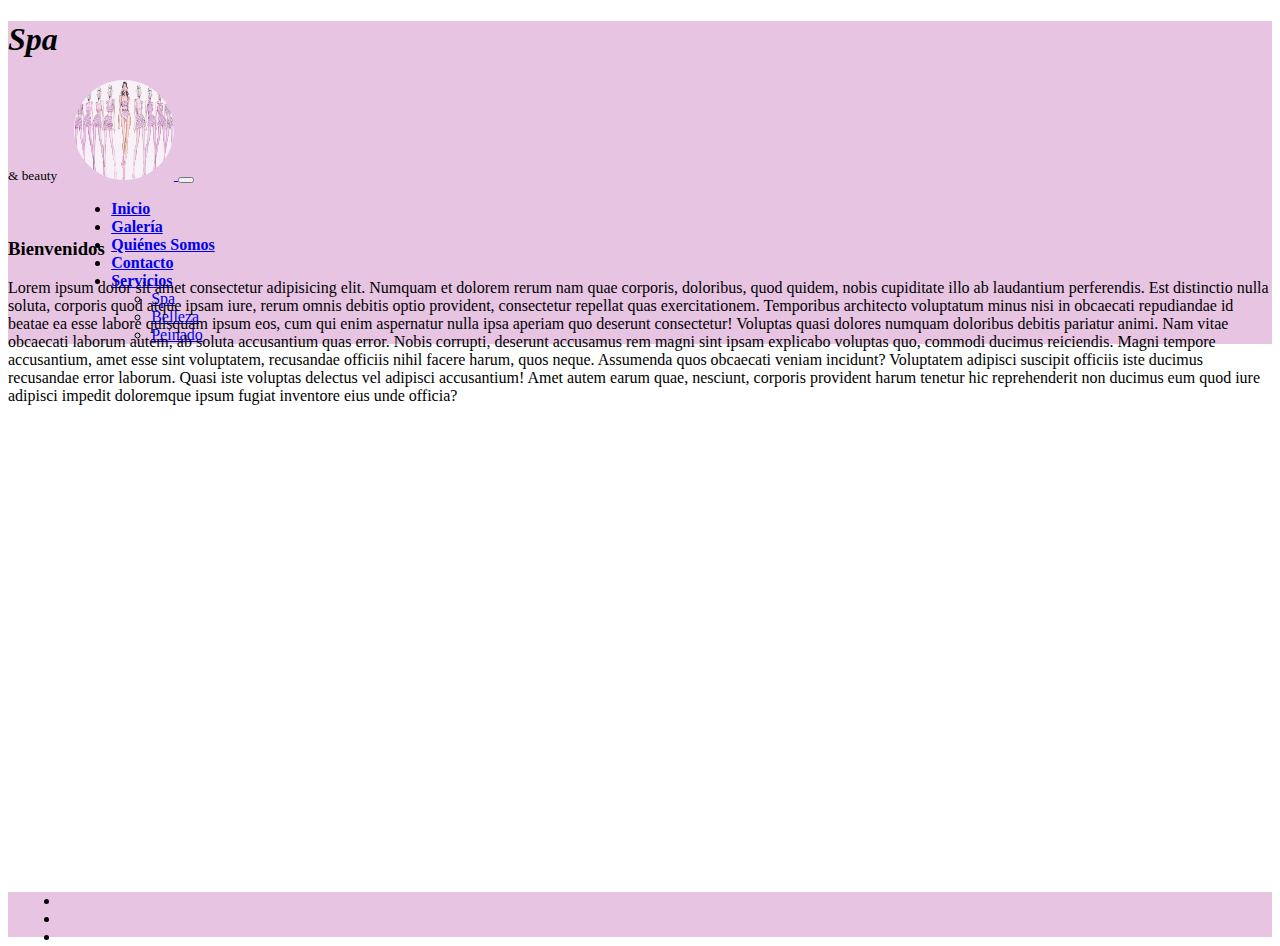
<file: index.html>
<!doctype html>
<html lang="en">

<head>
  <meta charset="utf-8">
  <meta name="viewport" content="width=device-width, initial-scale=1">
  <title>Spa&Beauty</title>
  <!-- LINK A FONTAWESOME PARA ICONOS -->
  <link rel="stylesheet" href="https://use.fontawesome.com/releases/v5.15.4/css/all.css"
    integrity="sha384-DyZ88mC6Up2uqS4h/KRgHuoeGwBcD4Ng9SiP4dIRy0EXTlnuz47vAwmeGwVChigm" crossorigin="anonymous" />
  <!-- LINK PARA BOOTSTRAP -->
  <link href="https://cdn.jsdelivr.net/npm/bootstrap@5.2.0-beta1/dist/css/bootstrap.min.css" rel="stylesheet"
    integrity="sha384-0evHe/X+R7YkIZDRvuzKMRqM+OrBnVFBL6DOitfPri4tjfHxaWutUpFmBp4vmVor" crossorigin="anonymous">
  <!-- LINK A MIS ESTILOS CSS -->
  <link rel="stylesheet" href="./css/style.css">
</head>

<body>
  <header class="header">
    <!-- MENU -->
    <nav class="navbar navbar-expand-lg">
      <div class="container-fluid">
        <!-- ACA EL LOGO Y LA MARCA -->
        <h1>Spa</h1><small>& beauty</small>
        <a class="navbar-brand" href="./index.html">
          <img class="logo" src="./img/logo.jpg" alt="logo">
        </a>
        <button class="navbar-toggler" type="button" data-bs-toggle="collapse" data-bs-target="#navbarNavDropdown"
          aria-controls="navbarNavDropdown" aria-expanded="false" aria-label="Toggle navigation">
          <span class="navbar-toggler-icon"></span>
        </button>
        <div class="collapse navbar-collapse" id="navbarNavDropdown">
          <ul class="navbar-nav">
            <li class="nav-item">
              <a class="nav-link active" aria-current="page" href="./index.html">Inicio</a>
            </li>
            <li class="nav-item">
              <a class="nav-link" href="./galeria.html">Galería</a>
            </li>
            <li class="nav-item">
              <a class="nav-link" href="./quienessomos.html">Quiénes Somos</a>
            </li>
            <li class="nav-item">
              <a class="nav-link" href="./contacto.html">Contacto</a>
            </li>
            <li class="nav-item dropdown">
              <a class="nav-link dropdown-toggle" href="./servicios.html" id="navbarDropdownMenuLink" role="button"
                data-bs-toggle="dropdown" aria-expanded="false">
                Servicios
              </a>
              <ul class="dropdown-menu" aria-labelledby="navbarDropdownMenuLink">
                <li><a class="dropdown-item" href="./servicios.html">Spa</a></li>
                <li><a class="dropdown-item" href="./servicios.html">Belleza</a></li>
                <li><a class="dropdown-item" href="./servicios.html">Peinado</a></li>
              </ul>
            </li>
          </ul>
        </div>
      </div>
    </nav>

  </header>
  <!-- CONTENIDO PRINCIPAL -->
  <main class="main">
    <div class="container-fluid text-center bg-white overflow-auto mt-5">
      <br>
      <h3>Bienvenidos</h3>
      <p>Lorem ipsum dolor sit amet consectetur adipisicing elit. Numquam et dolorem rerum nam quae corporis, doloribus,
        quod quidem, nobis cupiditate illo ab laudantium perferendis. Est distinctio nulla soluta, corporis quod atque
        ipsam iure, rerum omnis debitis optio provident, consectetur repellat quas exercitationem. Temporibus architecto
        voluptatum minus nisi in obcaecati repudiandae id beatae ea esse labore quisquam ipsum eos, cum qui enim
        aspernatur nulla ipsa aperiam quo deserunt consectetur! Voluptas quasi dolores numquam doloribus debitis
        pariatur animi. Nam vitae obcaecati laborum autem, ab soluta accusantium quas error. Nobis corrupti, deserunt
        accusamus rem magni sint ipsam explicabo voluptas quo, commodi ducimus reiciendis. Magni tempore accusantium,
        amet esse sint voluptatem, recusandae officiis nihil facere harum, quos neque. Assumenda quos obcaecati veniam
        incidunt? Voluptatem adipisci suscipit officiis iste ducimus recusandae error laborum. Quasi iste voluptas
        delectus vel adipisci accusantium! Amet autem earum quae, nesciunt, corporis provident harum tenetur hic
        reprehenderit non ducimus eum quod iure adipisci impedit doloremque ipsum fugiat inventore eius unde officia?
      </p>
    </div>
  </main>
  <!-- REDES FOOTER -->
  <footer class="footer">
    <ul class="nav justify-content-center">
      <li class="nav-item-redes">
        <!-- <a class="nav-link active" aria-current="page" href="#">Active</a> -->
        <a href="https://facebook.com" target="_blank"><i class="fab fa-instagram redes"></i></a>
      </li>
      <li class="nav-item-redes">
        <!-- <a class="nav-link" href="#">Link</a> -->
        <a href="https://instagram.com" target="_blank"><i class="fab fa-whatsapp redes"></i></a>
      </li>
      <li class="nav-item-redes">
        <!-- <a class="nav-link" href="#">Link</a> -->
        <a href="https://twitter.com" target="_blank"><i class="fab fa-twitter redes"></i></a>
      </li>
    </ul>
  </footer>
  <!-- LINK SCRIPT BOOTSTRAP -->
  <script src="https://cdn.jsdelivr.net/npm/bootstrap@5.2.0-beta1/dist/js/bootstrap.bundle.min.js"
    integrity="sha384-pprn3073KE6tl6bjs2QrFaJGz5/SUsLqktiwsUTF55Jfv3qYSDhgCecCxMW52nD2" crossorigin="anonymous">
  </script>
</body>

</html>
</file>
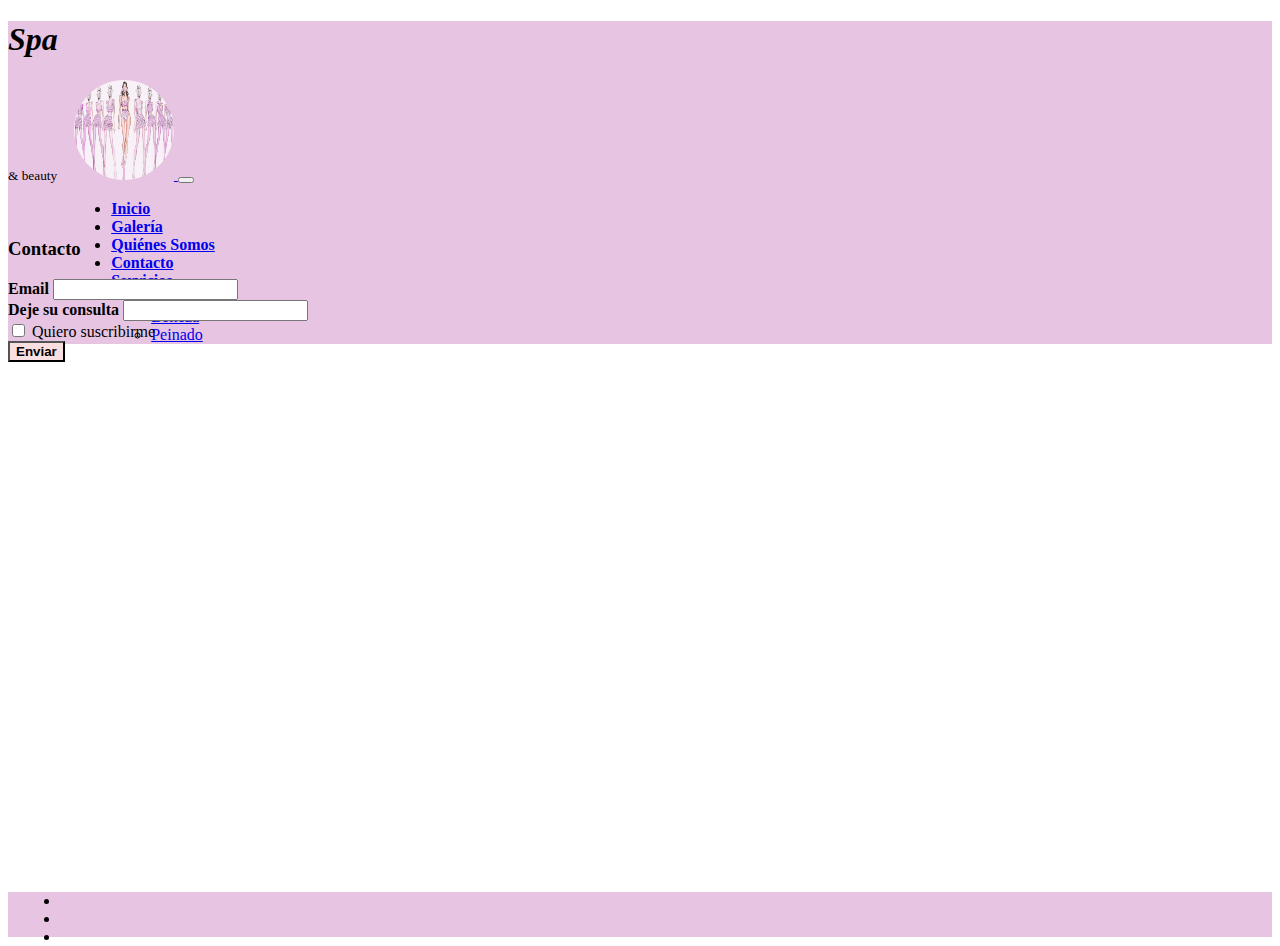
<file: contacto.html>
<!doctype html>
<html lang="en">

<head>
  <meta charset="utf-8">
  <meta name="viewport" content="width=device-width, initial-scale=1">
  <title>Spa&Beauty</title>
  <!-- LINK A FONTAWESOME PARA ICONOS -->
  <link rel="stylesheet" href="https://use.fontawesome.com/releases/v5.15.4/css/all.css"
    integrity="sha384-DyZ88mC6Up2uqS4h/KRgHuoeGwBcD4Ng9SiP4dIRy0EXTlnuz47vAwmeGwVChigm" crossorigin="anonymous" />
  <!-- LINK BOOTSTRAP -->
  <link href="https://cdn.jsdelivr.net/npm/bootstrap@5.2.0-beta1/dist/css/bootstrap.min.css" rel="stylesheet"
    integrity="sha384-0evHe/X+R7YkIZDRvuzKMRqM+OrBnVFBL6DOitfPri4tjfHxaWutUpFmBp4vmVor" crossorigin="anonymous">
  <!-- LINK A MIS ESTILOS CSS -->
  <link rel="stylesheet" href="./css/style.css">
</head>

<body>
  <header class="header">
    <!-- MENU -->
    <nav class="navbar navbar-expand-lg">
      <!-- LOGO -->
      <div class="container-fluid">
        <h1>Spa</h1><small>& beauty</small>
        <a class="navbar-brand" href="./index.html">
          <img class="logo" src="./img/logo.jpg" alt="logo">
        </a>
        <button class="navbar-toggler" type="button" data-bs-toggle="collapse" data-bs-target="#navbarNavDropdown"
          aria-controls="navbarNavDropdown" aria-expanded="false" aria-label="Toggle navigation">
          <span class="navbar-toggler-icon"></span>
        </button>
        <div class="collapse navbar-collapse" id="navbarNavDropdown">
          <ul class="navbar-nav">
            <li class="nav-item">
              <a class="nav-link" aria-current="page" href="./index.html">Inicio</a>
            </li>
            <li class="nav-item">
              <a class="nav-link" href="./galeria.html">Galería</a>
            </li>
            <li class="nav-item">
              <a class="nav-link" href="./quienessomos.html">Quiénes Somos</a>
            </li>
            <li class="nav-item">
              <a class="nav-link active" href="./contacto.html">Contacto</a>
            </li>
            <li class="nav-item dropdown">
              <a class="nav-link dropdown-toggle" href="./servicios.html" id="navbarDropdownMenuLink" role="button"
                data-bs-toggle="dropdown" aria-expanded="false">
                Servicios
              </a>
              <ul class="dropdown-menu" aria-labelledby="navbarDropdownMenuLink">
                <li><a class="dropdown-item" href="./servicios.html">Spa</a></li>
                <li><a class="dropdown-item" href="./servicios.html">Belleza</a></li>
                <li><a class="dropdown-item" href="./servicios.html">Peinado</a></li>
              </ul>
            </li>
          </ul>
        </div>
      </div>
    </nav>

  </header>
  <!-- CONTENIDO PRINCIPAL -->
  <main class="main">
    <!-- FORMULARIO DE CONTACTO -->
    <div class="container bg-white overflow-auto">
      <br>
      <h3>Contacto</h3>
      <form action="#" method="get">
        <div class="mb-3">
          <label for="exampleInputEmail1" class="form-label">Email</label>
          <input type="email" name="email" class="form-control" id="exampleInputEmail1" aria-describedby="emailHelp">
        </div>
        <div class="mb-3">
          <label for="exampleInputText1" class="form-label">Deje su consulta</label>
          <input type="text" name="consulta" class="form-control" id="exampleInputText1">
        </div>
        <div class="mb-3 form-check">
          <input type="checkbox" class="form-check-input" id="exampleCheck1">
          <label class="form-check-label" for="exampleCheck1">Quiero suscribirme</label>
        </div>
        <button type="submit" class="btn">Enviar</button>
      </form>
    </div>
  </main>
  <!-- FOOTER REDES -->
  <footer class="footer">
    <ul class="nav justify-content-center">
      <li class="nav-item-redes">
        <!-- <a class="nav-link active" aria-current="page" href="#">Active</a> -->
        <a href="https://facebook.com" target="_blank"><i class="fab fa-instagram redes"></i></a>
      </li>
      <li class="nav-item-redes">
        <!-- <a class="nav-link" href="#">Link</a> -->
        <a href="https://instagram.com" target="_blank"><i class="fab fa-whatsapp redes"></i></a>
      </li>
      <li class="nav-item-redes">
        <!-- <a class="nav-link" href="#">Link</a> -->
        <a href="https://twitter.com" target="_blank"><i class="fab fa-twitter redes"></i></a>
      </li>
    </ul>
  </footer>
  <!-- LINK SCRIPT BOOTSTRAP -->
  <script src="https://cdn.jsdelivr.net/npm/bootstrap@5.2.0-beta1/dist/js/bootstrap.bundle.min.js"
    integrity="sha384-pprn3073KE6tl6bjs2QrFaJGz5/SUsLqktiwsUTF55Jfv3qYSDhgCecCxMW52nD2" crossorigin="anonymous">
  </script>
</body>

</html>
</file>
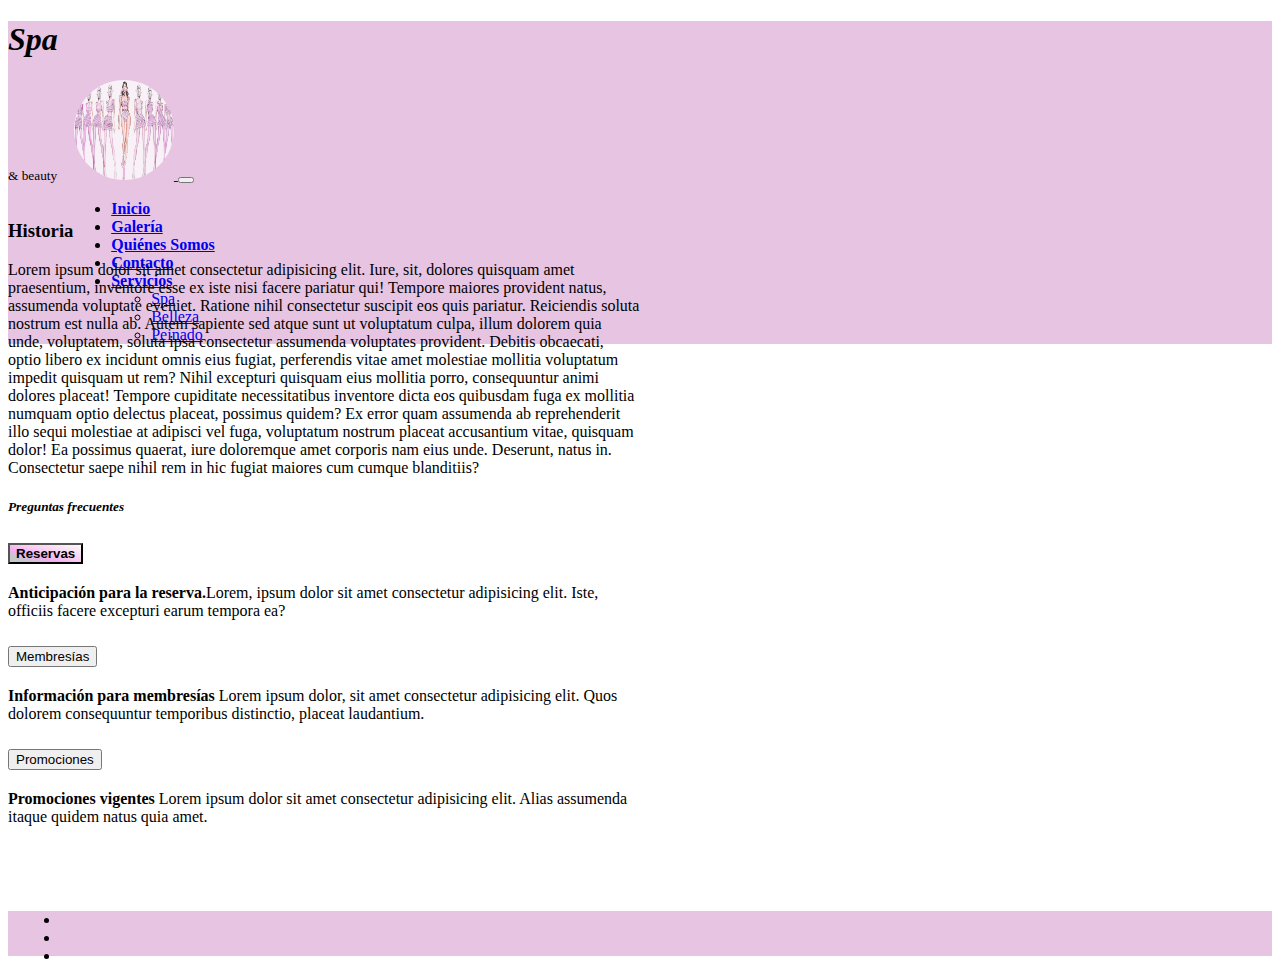
<file: quienessomos.html>
<!doctype html>
<html lang="en">

<head>
  <meta charset="utf-8">
  <meta name="viewport" content="width=device-width, initial-scale=1">
  <title>Spa&Beauty</title>
  <!-- LINK FONTAWESOME ICONOS -->
  <link rel="stylesheet" href="https://use.fontawesome.com/releases/v5.15.4/css/all.css"
    integrity="sha384-DyZ88mC6Up2uqS4h/KRgHuoeGwBcD4Ng9SiP4dIRy0EXTlnuz47vAwmeGwVChigm" crossorigin="anonymous" />
  <!-- LINK BOOTSTRAP -->
  <link href="https://cdn.jsdelivr.net/npm/bootstrap@5.2.0-beta1/dist/css/bootstrap.min.css" rel="stylesheet"
    integrity="sha384-0evHe/X+R7YkIZDRvuzKMRqM+OrBnVFBL6DOitfPri4tjfHxaWutUpFmBp4vmVor" crossorigin="anonymous">
  <!-- LINK A MIS ESTILOS CSS -->
  <link rel="stylesheet" href="./css/style.css">
</head>

<body>
  <!-- MENU -->
  <header class="header">
    <nav class="navbar navbar-expand-lg">

      <div class="container-fluid">
        <!-- LOGO, MARCA -->
        <h1>Spa</h1><small>& beauty</small>
        <a class="navbar-brand" href="./index.html">
          <img class="logo" src="./img/logo.jpg" alt="logo">
        </a>
        <button class="navbar-toggler" type="button" data-bs-toggle="collapse" data-bs-target="#navbarNavDropdown"
          aria-controls="navbarNavDropdown" aria-expanded="false" aria-label="Toggle navigation">
          <span class="navbar-toggler-icon"></span>
        </button>
        <div class="collapse navbar-collapse" id="navbarNavDropdown">
          <ul class="navbar-nav">
            <li class="nav-item">
              <a class="nav-link" aria-current="page" href="./index.html">Inicio</a>
            </li>
            <li class="nav-item">
              <a class="nav-link" href="./galeria.html">Galería</a>
            </li>
            <li class="nav-item">
              <a class="nav-link active" href="./quienessomos.html">Quiénes Somos</a>
            </li>
            <li class="nav-item">
              <a class="nav-link" href="./contacto.html">Contacto</a>
            </li>
            <li class="nav-item dropdown">
              <a class="nav-link dropdown-toggle" href="./servicios.html" id="navbarDropdownMenuLink" role="button"
                data-bs-toggle="dropdown" aria-expanded="false">
                Servicios
              </a>
              <ul class="dropdown-menu" aria-labelledby="navbarDropdownMenuLink">
                <li><a class="dropdown-item" href="./servicios.html">Spa</a></li>
                <li><a class="dropdown-item" href="./servicios.html">Belleza</a></li>
                <li><a class="dropdown-item" href="./servicios.html">Peinado</a></li>
              </ul>
            </li>
          </ul>
        </div>
      </div>
    </nav>

  </header>
  <!-- CONTENIDO PRINCIPAL -->
  <main class="main">
    <div class="container bg-white overflow-auto">
      <h3>Historia</h3>
      <p>Lorem ipsum dolor sit amet consectetur adipisicing elit. Iure, sit, dolores quisquam amet praesentium,
        inventore esse ex iste nisi facere pariatur qui! Tempore maiores provident natus, assumenda voluptate eveniet.
        Ratione nihil consectetur suscipit eos quis pariatur. Reiciendis soluta nostrum est nulla ab. Autem sapiente sed
        atque sunt ut voluptatum culpa, illum dolorem quia unde, voluptatem, soluta ipsa consectetur assumenda
        voluptates provident. Debitis obcaecati, optio libero ex incidunt omnis eius fugiat, perferendis vitae amet
        molestiae mollitia voluptatum impedit quisquam ut rem? Nihil excepturi quisquam eius mollitia porro,
        consequuntur animi dolores placeat! Tempore cupiditate necessitatibus inventore dicta eos quibusdam fuga ex
        mollitia numquam optio delectus placeat, possimus quidem? Ex error quam assumenda ab reprehenderit illo sequi
        molestiae at adipisci vel fuga, voluptatum nostrum placeat accusantium vitae, quisquam dolor! Ea possimus
        quaerat, iure doloremque amet corporis nam eius unde. Deserunt, natus in. Consectetur saepe nihil rem in hic
        fugiat maiores cum cumque blanditiis?</p>
      <h5>Preguntas frecuentes</h5>
      <!-- ACCORDION PREGUNTAS FRECUENTES -->
      <div class="accordion" id="accordionPanelsStayOpenExample">
        <div class="accordion-item">
          <h2 class="accordion-header" id="panelsStayOpen-headingOne">
            <button class="accordion-button" type="button" data-bs-toggle="collapse"
              data-bs-target="#panelsStayOpen-collapseOne" aria-expanded="true"
              aria-controls="panelsStayOpen-collapseOne">
              Reservas
            </button>
          </h2>
          <div id="panelsStayOpen-collapseOne" class="accordion-collapse collapse show"
            aria-labelledby="panelsStayOpen-headingOne">
            <div class="accordion-body">
              <strong>Anticipación para la reserva.</strong>Lorem, ipsum dolor sit amet consectetur adipisicing elit.
              Iste, officiis facere excepturi earum tempora ea?
            </div>
          </div>
        </div>
        <div class="accordion-item">
          <h2 class="accordion-header" id="panelsStayOpen-headingTwo">
            <button class="accordion-button collapsed" type="button" data-bs-toggle="collapse"
              data-bs-target="#panelsStayOpen-collapseTwo" aria-expanded="false"
              aria-controls="panelsStayOpen-collapseTwo">
              Membresías
            </button>
          </h2>
          <div id="panelsStayOpen-collapseTwo" class="accordion-collapse collapse"
            aria-labelledby="panelsStayOpen-headingTwo">
            <div class="accordion-body">
              <strong>Información para membresías</strong> Lorem ipsum dolor, sit amet consectetur adipisicing elit.
              Quos dolorem consequuntur temporibus distinctio, placeat laudantium.
            </div>
          </div>
        </div>
        <div class="accordion-item">
          <h2 class="accordion-header" id="panelsStayOpen-headingThree">
            <button class="accordion-button collapsed" type="button" data-bs-toggle="collapse"
              data-bs-target="#panelsStayOpen-collapseThree" aria-expanded="false"
              aria-controls="panelsStayOpen-collapseThree">
              Promociones
            </button>
          </h2>
          <div id="panelsStayOpen-collapseThree" class="accordion-collapse collapse"
            aria-labelledby="panelsStayOpen-headingThree">
            <div class="accordion-body">
              <strong>Promociones vigentes</strong> Lorem ipsum dolor sit amet consectetur adipisicing elit. Alias
              assumenda itaque quidem natus quia amet.
            </div>
          </div>
        </div>
      </div>
    </div>

  </main>
  <!-- REDES DEL FOOTER -->
  <footer class="footer">
    <ul class="nav justify-content-center">
      <li class="nav-item-redes">
        <!-- <a class="nav-link active" aria-current="page" href="#">Active</a> -->
        <a href="https://facebook.com" target="_blank"><i class="fab fa-instagram redes"></i></a>
      </li>
      <li class="nav-item-redes">
        <!-- <a class="nav-link" href="#">Link</a> -->
        <a href="https://instagram.com" target="_blank"><i class="fab fa-whatsapp redes"></i></a>
      </li>
      <li class="nav-item-redes">
        <!-- <a class="nav-link" href="#">Link</a> -->
        <a href="https://twitter.com" target="_blank"><i class="fab fa-twitter redes"></i></a>
      </li>
    </ul>
  </footer>
  <!-- LINK SCRIPT BOOTSTRAP -->
  <script src="https://cdn.jsdelivr.net/npm/bootstrap@5.2.0-beta1/dist/js/bootstrap.bundle.min.js"
    integrity="sha384-pprn3073KE6tl6bjs2QrFaJGz5/SUsLqktiwsUTF55Jfv3qYSDhgCecCxMW52nD2" crossorigin="anonymous">
  </script>
</body>

</html>
</file>
<file: css/style.css>
/* DIVISION PRINCIPAL */
.header {
    height: 20vh;
}

.footer {
    height: 5vh;
    background-color: rgba(205, 132, 194, 47%);
}

.main {
    height: 75vh;
    background-size: cover;
    background-image: url("https://images.unsplash.com/photo-1508717272800-9fff97da7e8f?ixlib=rb-1.2.1&ixid=MnwxMjA3fDB8MHxwaG90by1wYWdlfHx8fGVufDB8fHx8&auto=format&fit=crop&w=1171&q=80");
}

/* BARRA DE NAVEGACION */
.navbar {
    background-color: rgba(205, 132, 194, 47%);
}

.nav-item a:hover {
    transition: .8s;
    /* background-color: rgb(192, 85, 178); */
    background-color: white;
    /* border:.3px solid rgba(205, 132, 194, 47%); */
}

.nav-link {
    font-weight: bold;
}

.navbar-expand-lg .navbar-nav {
    margin-left: 5%;
}

/* LOGO */
.logo {
    width: 100px;
    height: 100px;
    border-radius: 50%;
    opacity: 80%;
    margin-left: 1%;
}

.logo:hover {
    transition: .8s;
    transform: scale(1.2);
}

/* MAIN BAJAR OPACIDAD DEL FONDO */
.bg-white {
    --bs-bg-opacity: .8;
}

/* CONTAINER PARA FOTOS */
.container,
.container-lg,
.container-md,
.container-sm,
.container-xl {
    max-width: 50%;
    height: 100%;
}

h1 {
    font-style: italic;
}

/* ESPACIO ENTRE REDES, NAV DEL FOOTER */
.nav-item-redes {
    margin-left: 1%;

}

/* GALERIA DE FOTOS - CAROUSEL */
.carousel-item img {
    max-height: 400px;
}

h5 {
    font-style: italic;
}

.carousel-item img:hover {
    transition: .3s;
    filter: brightness(130%);

}

.carousel slide {
    border: 1px solid black;
}

/* ACCORDION- QUIENES SOMOS */
.accordion-button:not(.collapsed) {
    font-weight: bold;
    color: black;
    background-image: linear-gradient(195deg, rgba(170, 142, 110, 1) 0%, rgba(162, 92, 164, 1) 0%, rgba(252, 250, 249, 1) 0%, rgba(249, 205, 241, 1) 44%, rgba(243, 175, 241, 1) 64%, rgba(194, 202, 201, 1) 87%);
}

/* FORMULARIO DE CONTACTO */
#exampleInputText1:focus {
    background-color: rgb(236, 188, 188);
    transition: .5s;
}

#exampleInputEmail1:focus {
    background-color: rgb(236, 188, 188);
    transition: .5s;
}

.form-label {
    font-weight: bold;
}

/* SERVICIOS */
.row {
    margin-top: 2%;
    background-image: linear-gradient(195deg, rgba(170, 142, 110, 1) 0%, rgba(162, 92, 164, 1) 0%, rgba(252, 250, 249, 1) 0%, rgba(249, 205, 241, 1) 44%, rgba(243, 175, 241, 1) 64%, rgba(194, 202, 201, 1) 87%);
}

.containercards {
    display: flex;
    flex-direction: row;
    justify-content: space-evenly;
}

.card-img,
.card-img-bottom,
.card-img-top {
    width: 100%;
    height: 180px;
}

.btn {
    color: black;
    font-weight: bold;
    background-color: rgb(249, 223, 223);
}

.btn:hover {
    font-weight: bold;
    color: black;
    background-color: rgb(184, 175, 175);
}
</file>
